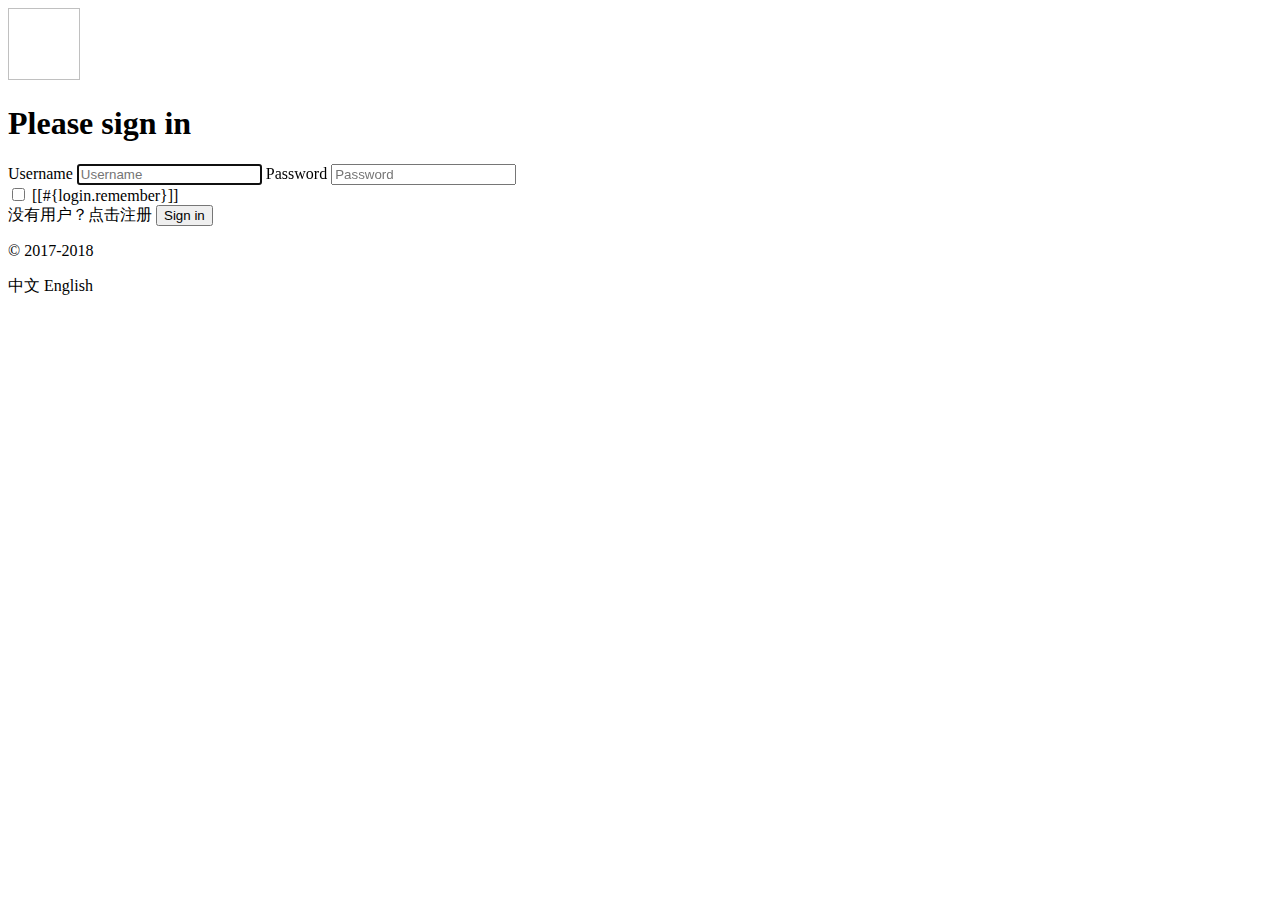
<file: src/main/resources/templates/index.html>
<!DOCTYPE html>
<html lang="en" xmlns:th="http://www.thymeleaf.org">
	<head>
		<meta http-equiv="Content-Type" content="text/html; charset=UTF-8">
		<meta name="viewport" content="width=device-width, initial-scale=1, shrink-to-fit=no">
		<meta name="description" content="">
		<meta name="author" content="">
		<title>Signin Template for Bootstrap</title>
		<!-- Bootstrap core CSS -->
		<link th:href="@{/css/bootstrap.min.css}" rel="stylesheet">
		<!-- Custom styles for this template -->
		<link th:href="@{/css/signin.css}" rel="stylesheet">
	</head>

	<body class="text-center">
	<form class="form-signin" th:action="@{/user/login}" method="post">
		<img class="mb-4" th:src="@{/img/bootstrap-solid.svg}" alt="" width="72" height="72">
		<h1 class="h3 mb-3 font-weight-normal" th:text="#{login.tip}">Please sign in</h1>
		<p style="color: red" th:text="${{msg}}" th:if="${not #strings.isEmpty(msg)}"></p>
		<label class="sr-only" th:text="#{login.username}">Username</label>
		<input type="text" name="username" class="form-control" th:placeholder="#{login.username}" placeholder="Username" required="" autofocus="">
		<label class="sr-only" th:text="#{login.password}">Password</label>
		<input type="password" name="password" class="form-control" th:placeholder="#{login.password}" placeholder="Password" required="">
		<div class="checkbox mb-3">
			<label>
				<input type="checkbox" value="remember-me">&nbsp;[[#{login.remember}]]
			</label>
		</div>
		<a class="btn btn-sm" th:href="@{/register}">没有用户？点击注册</a>
		<button class="btn btn-lg btn-primary btn-block" type="submit" th:text="#{login.btn}">Sign in</button>
		<p class="mt-5 mb-3 text-muted">© 2017-2018</p>
		<a class="btn btn-sm" th:href="@{/index.html(language='zh_CN')}">中文</a>
		<a class="btn btn-sm" th:href="@{/index.html(language='en_US')}">English</a>
	</form>
	</body>

</html>
</file>
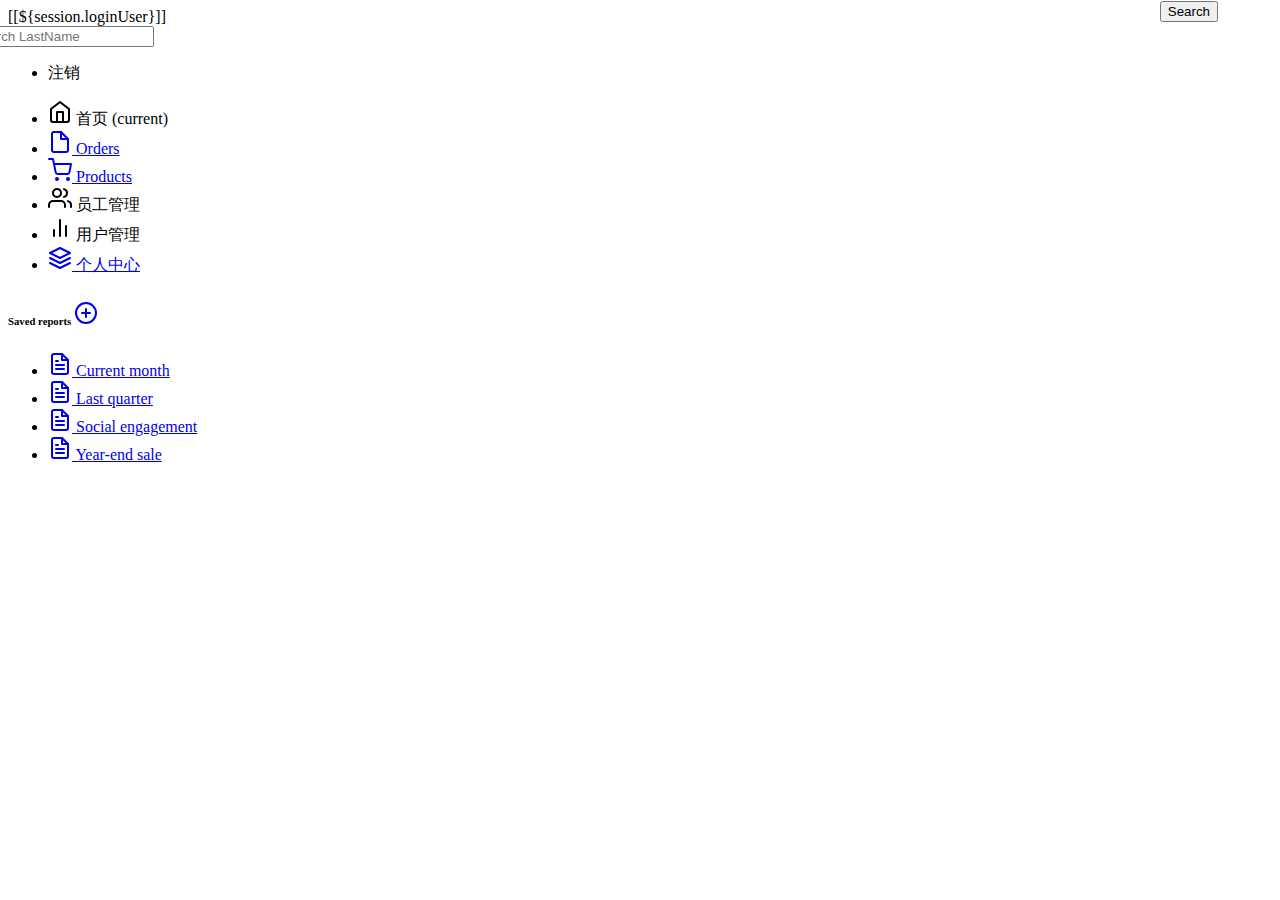
<file: src/main/resources/templates/common/commons.html>
<!DOCTYPE html>
<html lang="en" xmlns:th="http://www.thymeleaf.org">

<nav class="navbar navbar-dark sticky-top bg-dark flex-md-nowrap p-0" th:fragment="topbar">
    <a class="navbar-brand col-sm-3 col-md-2 mr-0" th:href="@{/updateUser/}+${session.userId}">[[${session.loginUser}]]</a>
    <form style="width: 1141px" th:action="@{/searchEmp}">
        <input style="margin-left: -39px" class="form-control form-control-dark w-100" type="text" name="lastName" placeholder="Search LastName" aria-label="Search">
        <button style="position: absolute;right: 62px ;top: 1px " class="btn btn-light my-2 my-sm-0 " type="submit" >Search</button>
    </form>
    <ul class="navbar-nav px-3">
        <li class="nav-item text-nowrap">
            <a class="nav-link" th:href="@{/user/logout}">注销</a>
        </li>
    </ul>
</nav>

<nav class="col-md-2 d-none d-md-block bg-light sidebar" th:fragment="sidebar">
    <div class="sidebar-sticky">
        <ul class="nav flex-column">
            <li class="nav-item">
                <a th:class="${active=='dashboard.html'?'nav-link active':'nav-link'}" th:href="@{/main.html}">
                    <svg xmlns="http://www.w3.org/2000/svg" width="24" height="24" viewBox="0 0 24 24" fill="none" stroke="currentColor" stroke-width="2" stroke-linecap="round" stroke-linejoin="round" class="feather feather-home">
                        <path d="M3 9l9-7 9 7v11a2 2 0 0 1-2 2H5a2 2 0 0 1-2-2z"></path>
                        <polyline points="9 22 9 12 15 12 15 22"></polyline>
                    </svg>
                    首页 <span class="sr-only">(current)</span>
                </a>
            </li>
            <li class="nav-item">
                <a class="nav-link" href="http://getbootstrap.com/docs/4.0/examples/dashboard/#">
                    <svg xmlns="http://www.w3.org/2000/svg" width="24" height="24" viewBox="0 0 24 24" fill="none" stroke="currentColor" stroke-width="2" stroke-linecap="round" stroke-linejoin="round" class="feather feather-file">
                        <path d="M13 2H6a2 2 0 0 0-2 2v16a2 2 0 0 0 2 2h12a2 2 0 0 0 2-2V9z"></path>
                        <polyline points="13 2 13 9 20 9"></polyline>
                    </svg>
                    Orders
                </a>
            </li>
            <li class="nav-item">
                <a class="nav-link" href="http://getbootstrap.com/docs/4.0/examples/dashboard/#">
                    <svg xmlns="http://www.w3.org/2000/svg" width="24" height="24" viewBox="0 0 24 24" fill="none" stroke="currentColor" stroke-width="2" stroke-linecap="round" stroke-linejoin="round" class="feather feather-shopping-cart">
                        <circle cx="9" cy="21" r="1"></circle>
                        <circle cx="20" cy="21" r="1"></circle>
                        <path d="M1 1h4l2.68 13.39a2 2 0 0 0 2 1.61h9.72a2 2 0 0 0 2-1.61L23 6H6"></path>
                    </svg>
                    Products
                </a>
            </li>
            <li class="nav-item">
                <a th:class="${active=='list.html'?'nav-link active':'nav-link'}" th:href="@{/emp}">
                    <svg xmlns="http://www.w3.org/2000/svg" width="24" height="24" viewBox="0 0 24 24" fill="none" stroke="currentColor" stroke-width="2" stroke-linecap="round" stroke-linejoin="round" class="feather feather-users">
                        <path d="M17 21v-2a4 4 0 0 0-4-4H5a4 4 0 0 0-4 4v2"></path>
                        <circle cx="9" cy="7" r="4"></circle>
                        <path d="M23 21v-2a4 4 0 0 0-3-3.87"></path>
                        <path d="M16 3.13a4 4 0 0 1 0 7.75"></path>
                    </svg>
                    员工管理
                </a>
            </li>
            <li class="nav-item">
                <a th:class="${active=='userList.html'?'nav-link active':'nav-link'}" th:href="@{/userEmp}">
                    <svg xmlns="http://www.w3.org/2000/svg" width="24" height="24" viewBox="0 0 24 24" fill="none" stroke="currentColor" stroke-width="2" stroke-linecap="round" stroke-linejoin="round" class="feather feather-bar-chart-2">
                        <line x1="18" y1="20" x2="18" y2="10"></line>
                        <line x1="12" y1="20" x2="12" y2="4"></line>
                        <line x1="6" y1="20" x2="6" y2="14"></line>
                    </svg>
                    用户管理
                </a>
            </li>
            <li class="nav-item">
                <a class="nav-link" href="http://getbootstrap.com/docs/4.0/examples/dashboard/#">
                    <svg xmlns="http://www.w3.org/2000/svg" width="24" height="24" viewBox="0 0 24 24" fill="none" stroke="currentColor" stroke-width="2" stroke-linecap="round" stroke-linejoin="round" class="feather feather-layers">
                        <polygon points="12 2 2 7 12 12 22 7 12 2"></polygon>
                        <polyline points="2 17 12 22 22 17"></polyline>
                        <polyline points="2 12 12 17 22 12"></polyline>
                    </svg>
                    个人中心
                </a>
            </li>
        </ul>

        <h6 class="sidebar-heading d-flex justify-content-between align-items-center px-3 mt-4 mb-1 text-muted">
            <span>Saved reports</span>
            <a class="d-flex align-items-center text-muted" href="http://getbootstrap.com/docs/4.0/examples/dashboard/#">
                <svg xmlns="http://www.w3.org/2000/svg" width="24" height="24" viewBox="0 0 24 24" fill="none" stroke="currentColor" stroke-width="2" stroke-linecap="round" stroke-linejoin="round" class="feather feather-plus-circle"><circle cx="12" cy="12" r="10"></circle><line x1="12" y1="8" x2="12" y2="16"></line><line x1="8" y1="12" x2="16" y2="12"></line></svg>
            </a>
        </h6>
        <ul class="nav flex-column mb-2">
            <li class="nav-item">
                <a class="nav-link" href="http://getbootstrap.com/docs/4.0/examples/dashboard/#">
                    <svg xmlns="http://www.w3.org/2000/svg" width="24" height="24" viewBox="0 0 24 24" fill="none" stroke="currentColor" stroke-width="2" stroke-linecap="round" stroke-linejoin="round" class="feather feather-file-text">
                        <path d="M14 2H6a2 2 0 0 0-2 2v16a2 2 0 0 0 2 2h12a2 2 0 0 0 2-2V8z"></path>
                        <polyline points="14 2 14 8 20 8"></polyline>
                        <line x1="16" y1="13" x2="8" y2="13"></line>
                        <line x1="16" y1="17" x2="8" y2="17"></line>
                        <polyline points="10 9 9 9 8 9"></polyline>
                    </svg>
                    Current month
                </a>
            </li>
            <li class="nav-item">
                <a class="nav-link" href="http://getbootstrap.com/docs/4.0/examples/dashboard/#">
                    <svg xmlns="http://www.w3.org/2000/svg" width="24" height="24" viewBox="0 0 24 24" fill="none" stroke="currentColor" stroke-width="2" stroke-linecap="round" stroke-linejoin="round" class="feather feather-file-text">
                        <path d="M14 2H6a2 2 0 0 0-2 2v16a2 2 0 0 0 2 2h12a2 2 0 0 0 2-2V8z"></path>
                        <polyline points="14 2 14 8 20 8"></polyline>
                        <line x1="16" y1="13" x2="8" y2="13"></line>
                        <line x1="16" y1="17" x2="8" y2="17"></line>
                        <polyline points="10 9 9 9 8 9"></polyline>
                    </svg>
                    Last quarter
                </a>
            </li>
            <li class="nav-item">
                <a class="nav-link" href="http://getbootstrap.com/docs/4.0/examples/dashboard/#">
                    <svg xmlns="http://www.w3.org/2000/svg" width="24" height="24" viewBox="0 0 24 24" fill="none" stroke="currentColor" stroke-width="2" stroke-linecap="round" stroke-linejoin="round" class="feather feather-file-text">
                        <path d="M14 2H6a2 2 0 0 0-2 2v16a2 2 0 0 0 2 2h12a2 2 0 0 0 2-2V8z"></path>
                        <polyline points="14 2 14 8 20 8"></polyline>
                        <line x1="16" y1="13" x2="8" y2="13"></line>
                        <line x1="16" y1="17" x2="8" y2="17"></line>
                        <polyline points="10 9 9 9 8 9"></polyline>
                    </svg>
                    Social engagement
                </a>
            </li>
            <li class="nav-item">
                <a class="nav-link" href="http://getbootstrap.com/docs/4.0/examples/dashboard/#">
                    <svg xmlns="http://www.w3.org/2000/svg" width="24" height="24" viewBox="0 0 24 24" fill="none" stroke="currentColor" stroke-width="2" stroke-linecap="round" stroke-linejoin="round" class="feather feather-file-text">
                        <path d="M14 2H6a2 2 0 0 0-2 2v16a2 2 0 0 0 2 2h12a2 2 0 0 0 2-2V8z"></path>
                        <polyline points="14 2 14 8 20 8"></polyline>
                        <line x1="16" y1="13" x2="8" y2="13"></line>
                        <line x1="16" y1="17" x2="8" y2="17"></line>
                        <polyline points="10 9 9 9 8 9"></polyline>
                    </svg>
                    Year-end sale
                </a>
            </li>
        </ul>
    </div>
</nav>

</html>
</file>
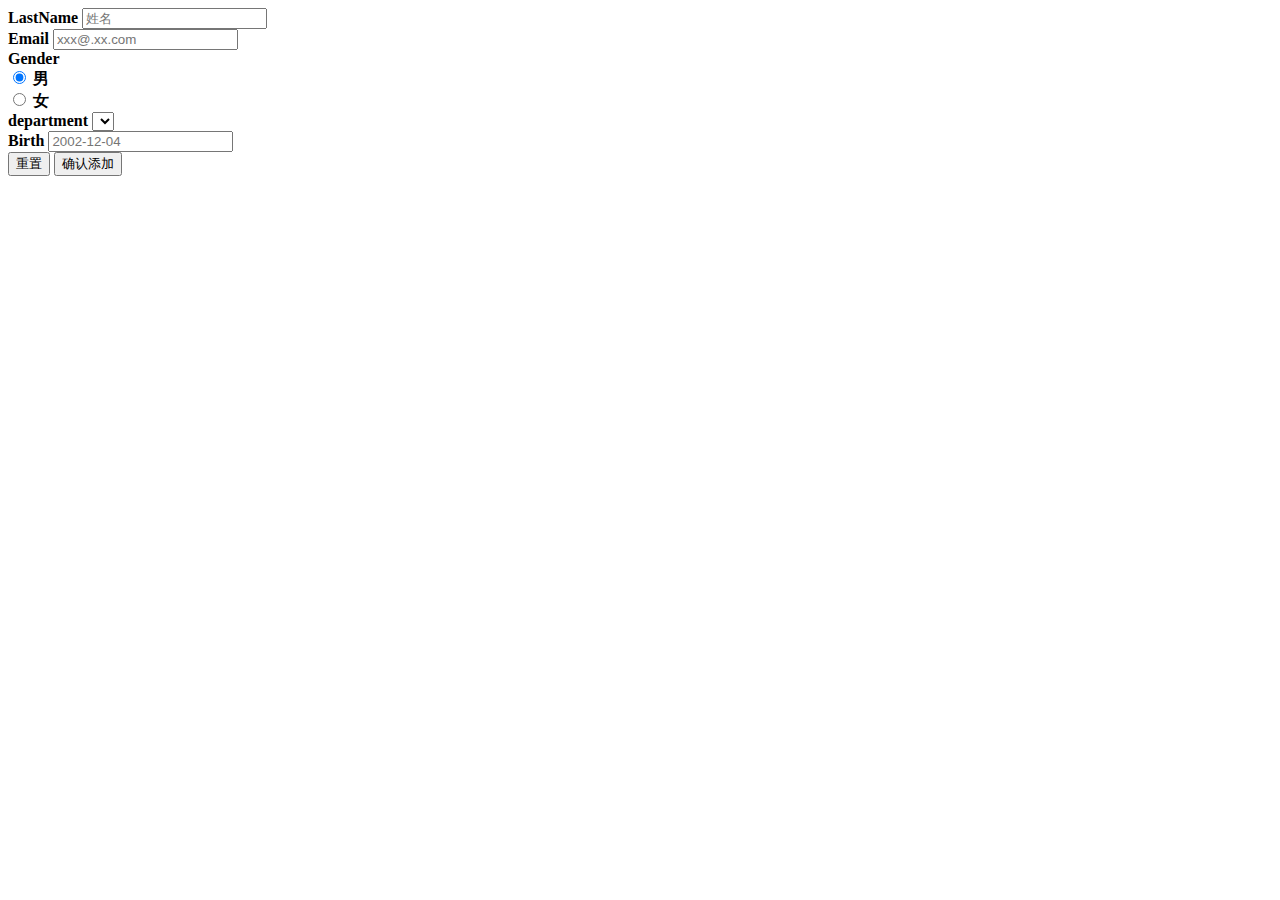
<file: src/main/resources/templates/emp/addEmp.html>
<!DOCTYPE html>
<!-- saved from url=(0052)http://getbootstrap.com/docs/4.0/examples/dashboard/ -->
<html lang="en" xmlns:th="http://www.thymeleaf.org">

	<head>
		<meta http-equiv="Content-Type" content="text/html; charset=UTF-8">
		<meta name="viewport" content="width=device-width, initial-scale=1, shrink-to-fit=no">
		<meta name="description" content="">
		<meta name="author" content="">

		<title>Dashboard Template for Bootstrap</title>
		<!-- Bootstrap core CSS -->
		<link th:href="@{/css/bootstrap.min.css}" rel="stylesheet">

		<!-- Custom styles for this template -->
		<link th:href="@{/css/dashboard.css}" rel="stylesheet">
		<style type="text/css">
			/* Chart.js */

			@-webkit-keyframes chartjs-render-animation {
				from {
					opacity: 0.99
				}
				to {
					opacity: 1
				}
			}

			@keyframes chartjs-render-animation {
				from {
					opacity: 0.99
				}
				to {
					opacity: 1
				}
			}

			.chartjs-render-monitor {
				-webkit-animation: chartjs-render-animation 0.001s;
				animation: chartjs-render-animation 0.001s;
			}
		</style>
	</head>

	<body>
	<div th:insert="~{common/commons::topbar}"></div>
		<div class="container-fluid">
			<b class="row">
				<div th:insert="~{common/commons::sidebar}"></div>
				<main role="main"class="col-md-9 ml-sm-auto col-lg-10 pt-3 px-4">
					<form th:action="@{/toAdd}" method="post">
						<div class="form-group">
							<label>LastName</label>
							<input type="text" name="lastName" class="form-control" placeholder="姓名">
						</div>
						<div class="form-group">
							<label>Email</label>
							<input type="email" name="email" class="form-control"placeholder="xxx@.xx.com">
						</div>
						<div class="form-group">
							<label>Gender</label><br/>
							<div class="form-check form-check-inline">
								<input class="form-check-input" type="radio" name="gender" checked="checked" value="1">
							<label class="form-check-label">男</label>
							</div>
							<div class="form-check form-check-inline">
								<input class="form-check-input" type="radio" name="gender" value="0">
								<label class="form-check-label">女</label>
							</div>
						</div>
						<div class="form-group">
							<label>department</label>
							<select class="form-control" name="departmentId" >
								<option th:each="dept:${departments}" th:text="${dept.getDepartmentName()}" th:value="${dept.getDepartmentId()}"></option>
							</select>
						</div>
						<div class="form-group"><label>Birth</label>
							<input type="text" name="birth" class="form-control" placeholder="2002-12-04">
						</div>
						<button type="reset" class="btn btn-primary">重置</button>
						<button type="submit" class="btn btn-primary">确认添加</button>
					</form>
				</main>
			</b>
		</div>
	</body>
</html>
</file>
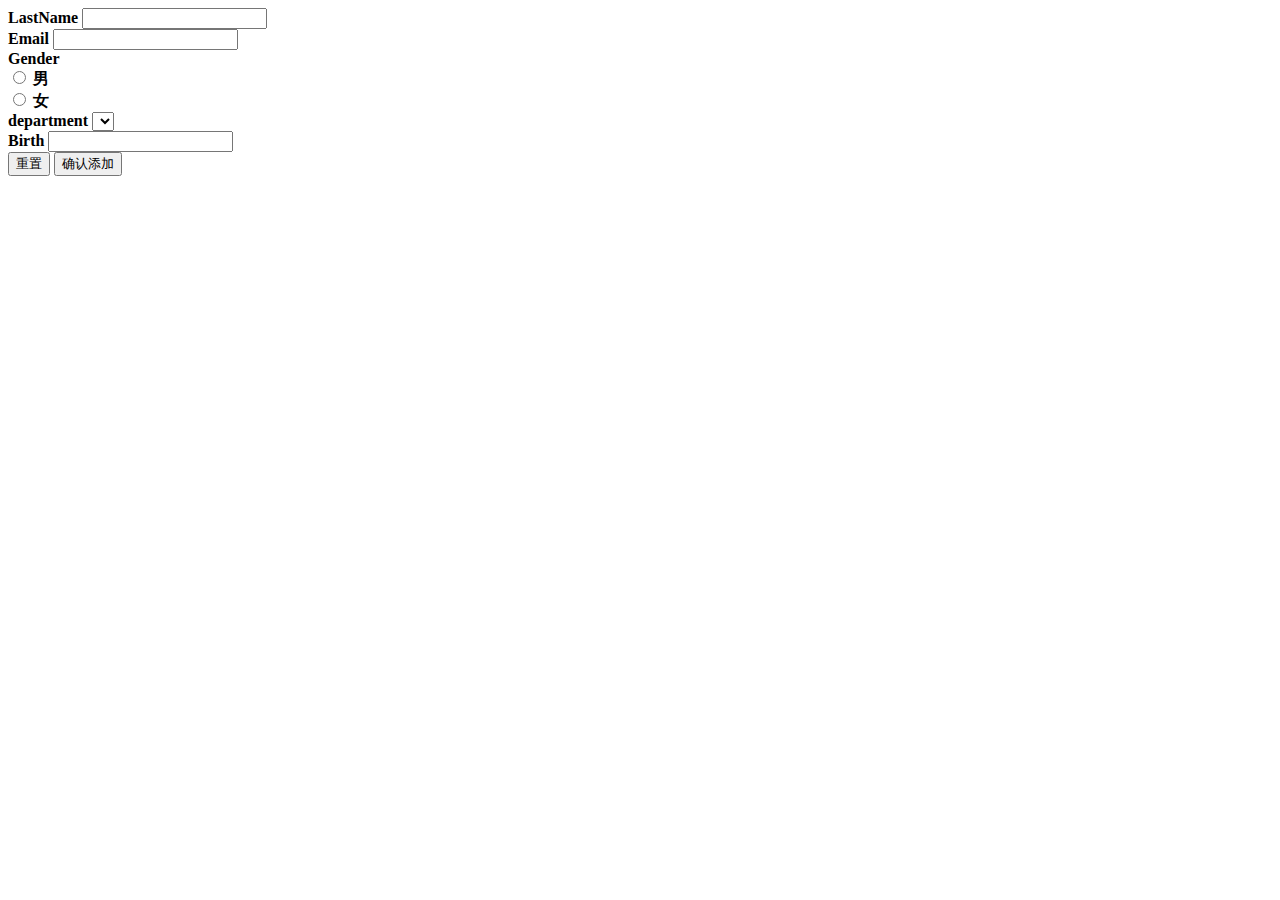
<file: src/main/resources/templates/emp/updateEmp.html>
<!DOCTYPE html>
<!-- saved from url=(0052)http://getbootstrap.com/docs/4.0/examples/dashboard/ -->
<html lang="en" xmlns:th="http://www.thymeleaf.org">

<head>
	<meta http-equiv="Content-Type" content="text/html; charset=UTF-8">
	<meta name="viewport" content="width=device-width, initial-scale=1, shrink-to-fit=no">
	<meta name="description" content="">
	<meta name="author" content="">

	<title>Dashboard Template for Bootstrap</title>
	<!-- Bootstrap core CSS -->
	<link th:href="@{/css/bootstrap.min.css}" rel="stylesheet">

	<!-- Custom styles for this template -->
	<link th:href="@{/css/dashboard.css}" rel="stylesheet">
	<style type="text/css">
		/* Chart.js */

		@-webkit-keyframes chartjs-render-animation {
			from {
				opacity: 0.99
			}
			to {
				opacity: 1
			}
		}

		@keyframes chartjs-render-animation {
			from {
				opacity: 0.99
			}
			to {
				opacity: 1
			}
		}

		.chartjs-render-monitor {
			-webkit-animation: chartjs-render-animation 0.001s;
			animation: chartjs-render-animation 0.001s;
		}
	</style>
</head>

<body>
<div th:insert="~{common/commons::topbar}"></div>
<div class="container-fluid">
	<b class="row">
		<div th:insert="~{common/commons::sidebar}"></div>
		<main role="main"class="col-md-9 ml-sm-auto col-lg-10 pt-3 px-4">
			<form th:action="@{/update}" method="post">
				<div class="form-group">
					<input type="hidden" name="id" th:value="${emp.getId()}">
					<label>LastName</label>
					<input type="text" name="lastName" class="form-control" th:value="${emp.getLastName()}">
				</div>
				<div class="form-group">
					<label>Email</label>
					<input type="email" name="email" class="form-control"th:value="${emp.getEmail()}">
				</div>
				<div class="form-group">
					<label>Gender</label><br/>
					<div class="form-check form-check-inline">
						<input class="form-check-input" type="radio" name="gender"th:checked="${emp.getGender()==1}" th:value="1">
						<label class="form-check-label">男</label>
					</div>
					<div class="form-check form-check-inline">
						<input class="form-check-input" type="radio" name="gender" th:checked="${emp.getGender()==0}" value="0">
						<label class="form-check-label">女</label>
					</div>
				</div>
				<div class="form-group">
					<label>department</label>
					<select class="form-control" name="departmentId" >
						<option th:selected="${dept.getDepartmentName()}" th:each="dept:${departments}" th:text="${dept.getDepartmentName()}" th:value="${dept.getDepartmentId()}"></option>
					</select>
				</div>
				<div class="form-group"><label>Birth</label>
					<input type="text" name="birth" class="form-control" th:value="${#dates.format(emp.getBirth(),'yyyy-MM-dd')}">
				</div>
				<button type="reset" class="btn btn-primary">重置</button>
				<button type="submit" class="btn btn-primary">确认添加</button>
			</form>
		</main>
	</b>
</div>
</body>
</html>
</file>
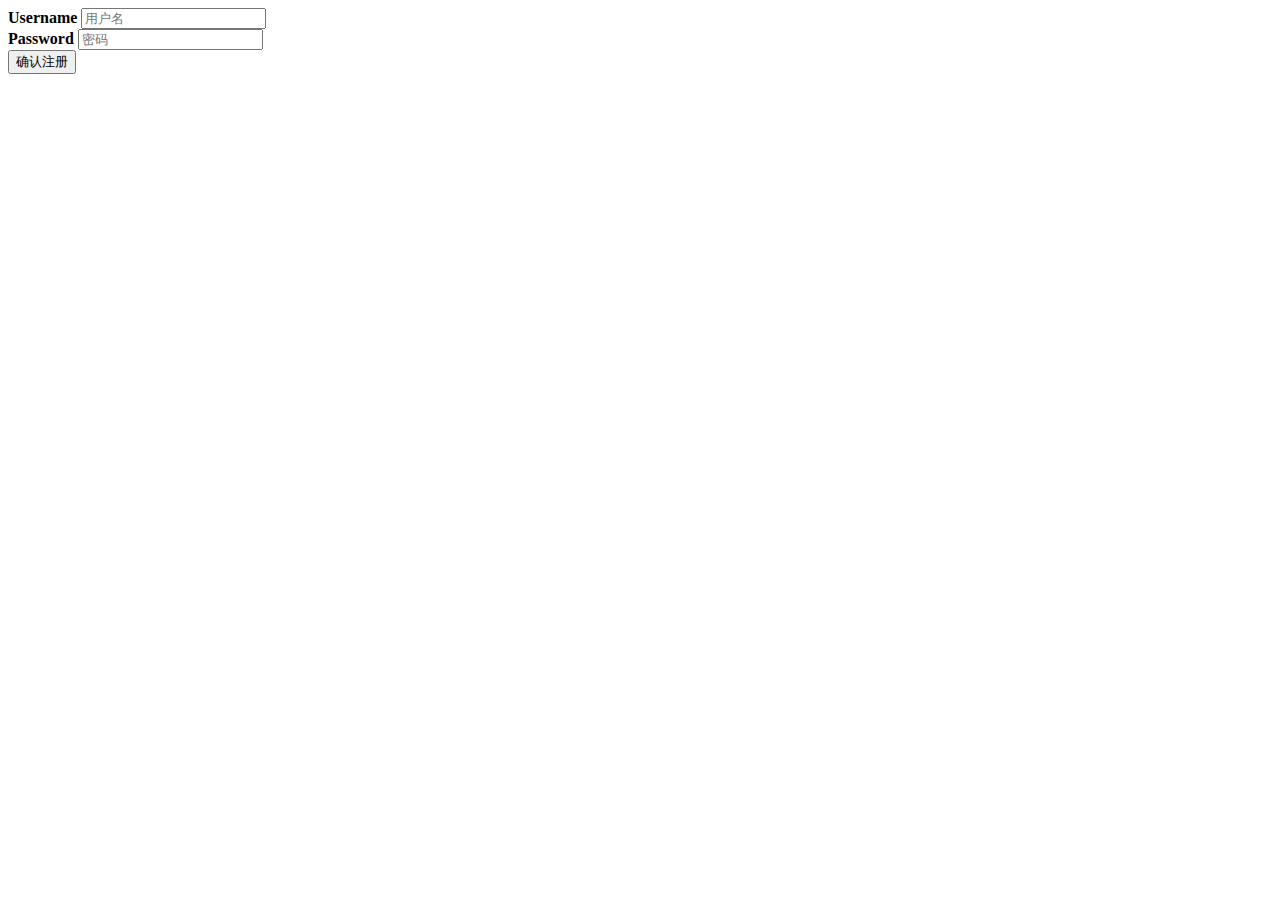
<file: src/main/resources/templates/users/register.html>
<!DOCTYPE html>
<!-- saved from url=(0052)http://getbootstrap.com/docs/4.0/examples/dashboard/ -->
<html lang="en" xmlns:th="http://www.thymeleaf.org">

<head>
    <meta http-equiv="Content-Type" content="text/html; charset=UTF-8">
    <meta name="viewport" content="width=device-width, initial-scale=1, shrink-to-fit=no">
    <meta name="description" content="">
    <meta name="author" content="">

    <title>Dashboard Template for Bootstrap</title>
    <!-- Bootstrap core CSS -->
    <link th:href="@{/css/bootstrap.min.css}" rel="stylesheet">

    <!-- Custom styles for this template -->
    <link th:href="@{/css/dashboard.css}" rel="stylesheet">
    <style type="text/css">
        /* Chart.js */

        @-webkit-keyframes chartjs-render-animation {
            from {
                opacity: 0.99
            }
            to {
                opacity: 1
            }
        }

        @keyframes chartjs-render-animation {
            from {
                opacity: 0.99
            }
            to {
                opacity: 1
            }
        }

        .chartjs-render-monitor {
            -webkit-animation: chartjs-render-animation 0.001s;
            animation: chartjs-render-animation 0.001s;
        }
    </style>
</head>

<body>
<div class="container-fluid">
    <b class="row">
        <main role="main"class="col-md-9 ml-sm-auto col-lg-10 pt-3 px-4">
            <form th:action="@{/registerAdd}" method="post">
                <div class="form-group">
                    <label>Username</label>
                    <input type="text" name="uname" class="form-control" placeholder="用户名">
                </div>
                <div class="form-group">
                    <label>Password</label>
                    <input type="password" name="pword" class="form-control"placeholder="密码">
                </div>
                <button type="submit" class="btn btn-primary">确认注册</button>
            </form>
        </main>
    </b>
</div>
</body>
</html>
</file>
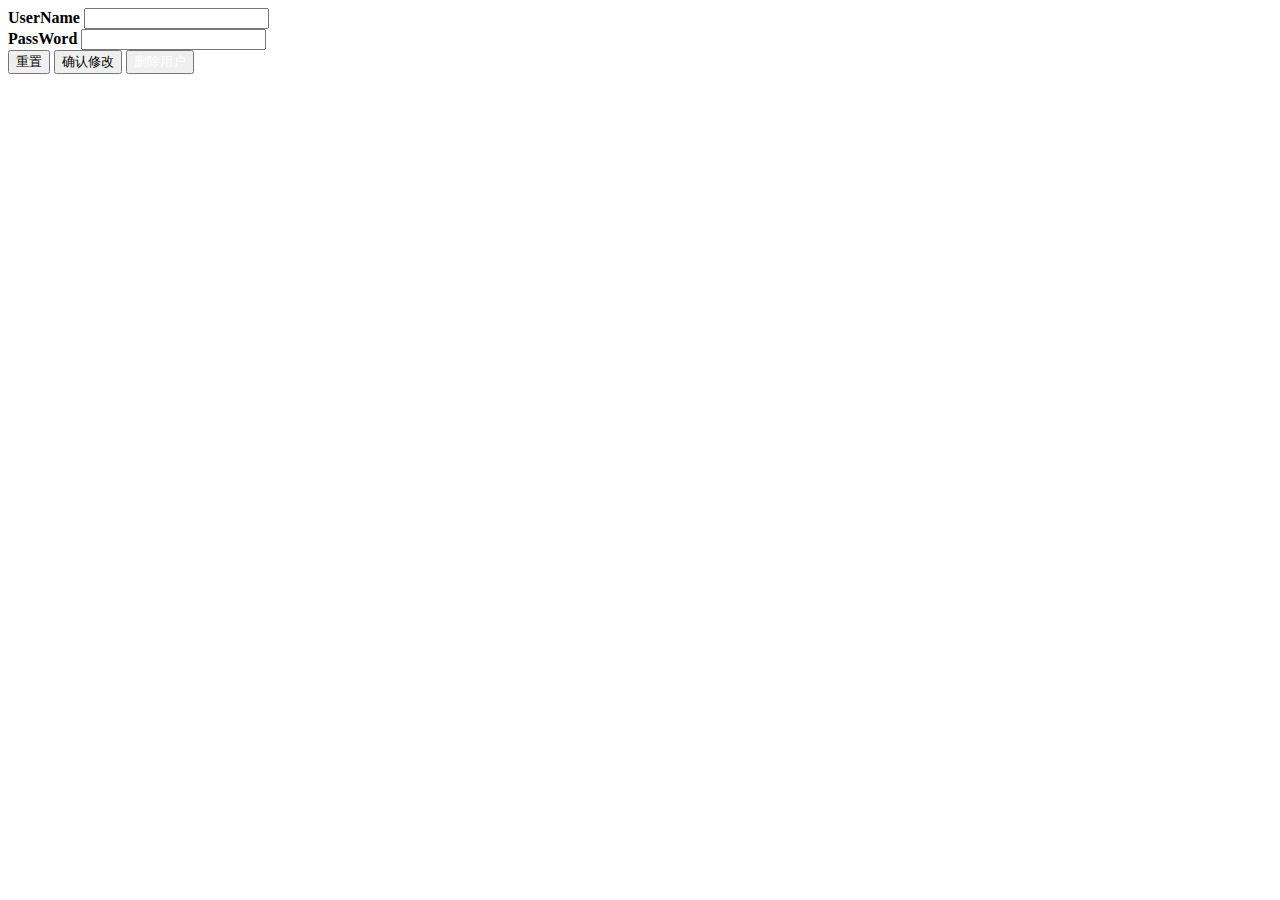
<file: src/main/resources/templates/users/upUser.html>
<!DOCTYPE html>
<!-- saved from url=(0052)http://getbootstrap.com/docs/4.0/examples/dashboard/ -->
<html lang="en" xmlns:th="http://www.thymeleaf.org">

<head>
  <meta http-equiv="Content-Type" content="text/html; charset=UTF-8">
  <meta name="viewport" content="width=device-width, initial-scale=1, shrink-to-fit=no">
  <meta name="description" content="">
  <meta name="author" content="">

  <title>upUser</title>
  <!-- Bootstrap core CSS -->
  <link th:href="@{/css/bootstrap.min.css}" rel="stylesheet">

  <!-- Custom styles for this template -->
  <link th:href="@{/css/dashboard.css}" rel="stylesheet">
  <style type="text/css">
    /* Chart.js */

    @-webkit-keyframes chartjs-render-animation {
      from {
        opacity: 0.99
      }
      to {
        opacity: 1
      }
    }

    @keyframes chartjs-render-animation {
      from {
        opacity: 0.99
      }
      to {
        opacity: 1
      }
    }

    .chartjs-render-monitor {
      -webkit-animation: chartjs-render-animation 0.001s;
      animation: chartjs-render-animation 0.001s;
    }
  </style>
</head>

<body>
<div class="container-fluid">
  <b class="row">
    <main role="main"class="col-md-9 ml-sm-auto col-lg-10 pt-3 px-4">
      <form th:action="@{/updateUser}" method="post">
        <div class="form-group">
          <input type="hidden" name="id" th:value="${user.getId()}">
          <label>UserName</label>
          <input type="text" name="uname" class="form-control" th:value="${user.getUname()}">
        </div>
        <div class="form-group">
          <label>PassWord</label>
          <input type="password" name="pword" class="form-control" th:value="${user.getPword()}">
        </div>
        <button type="reset" class="btn btn-primary">重置</button>
        <button type="submit" class="btn btn-primary">确认修改</button>
        <button type="button" class="btn btn-primary"><a style="color: white;text-decoration: none" th:href="@{/deleteUser/}+${session.userId}">删除用户</a></button>
      </form>
    </main>
  </b>
</div>
</body>
</html>
</file>
